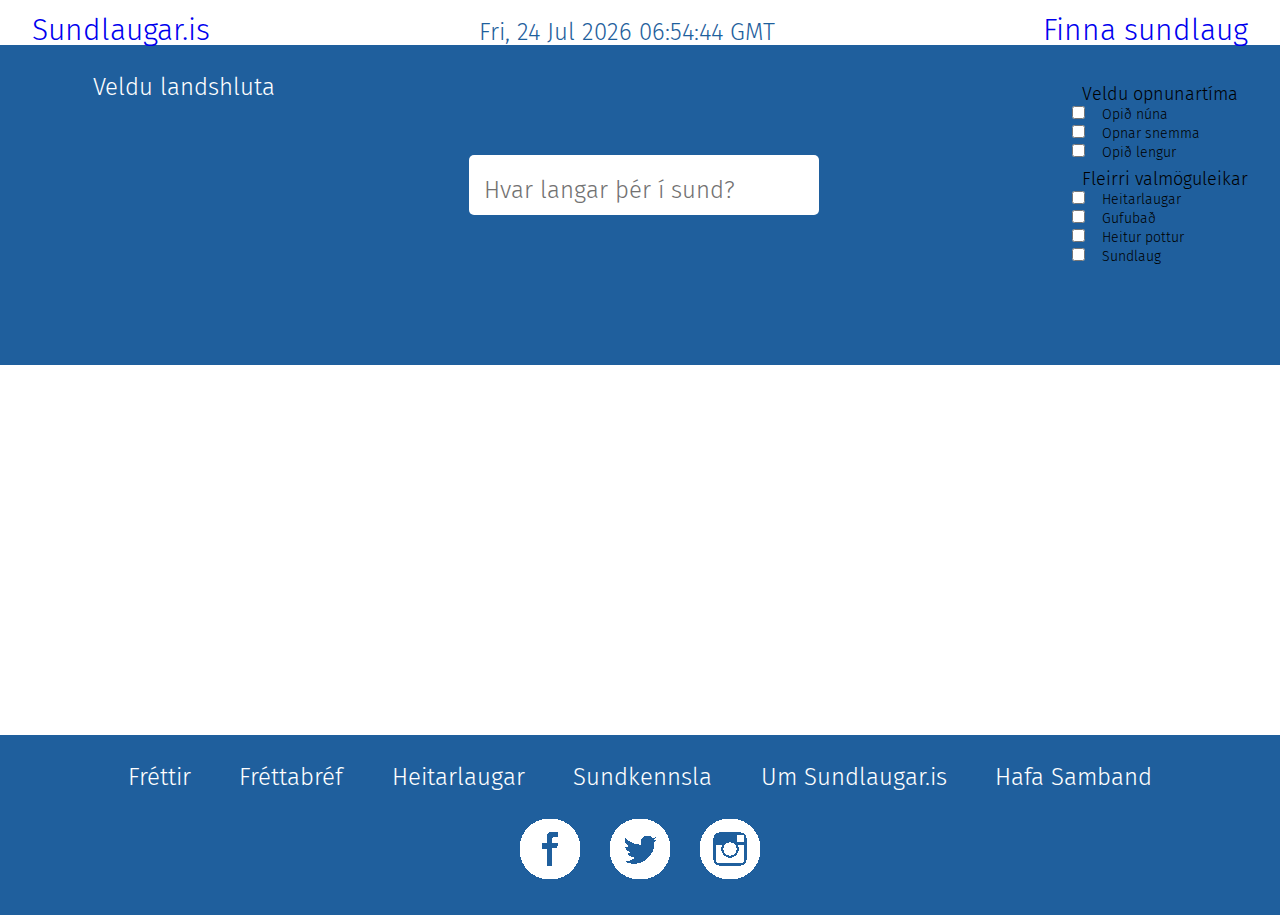
<file: index.html>
<!doctype html>

	<html lang="is">
		<head>
			<meta charset="utf-8">
			<meta name="author" content="Sundlaugar.is">
			<meta name="description" content="Sundlaugar.is er nýr vefur til að auðvelda fólki að fynna upplýsingar um sundlaugar landsins">
			<meta name="viewport" content="width=device-width, initial-scale=1.0">
			<link rel="shortcut icon" type="image/x-icon" href="img/pool.ico">
			<script src="https://ajax.googleapis.com/ajax/libs/jquery/1.12.0/jquery.min.js"></script>
			<link rel="stylesheet" href="https://maxcdn.bootstrapcdn.com/bootstrap/3.3.6/css/bootstrap.min.css" integrity="sha384-1q8mTJOASx8j1Au+a5WDVnPi2lkFfwwEAa8hDDdjZlpLegxhjVME1fgjWPGmkzs7" crossorigin="anonymous">
			<script src="https://maxcdn.bootstrapcdn.com/bootstrap/3.3.6/js/bootstrap.min.js" integrity="sha384-0mSbJDEHialfmuBBQP6A4Qrprq5OVfW37PRR3j5ELqxss1yVqOtnepnHVP9aJ7xS" crossorigin="anonymous"></script>
			<link rel="stylesheet" href="https://maxcdn.bootstrapcdn.com/font-awesome/4.5.0/css/font-awesome.min.css">
			<script src="https://www.amcharts.com/lib/3/ammap.js"></script>
			<script src="https://www.amcharts.com/lib/3/themes/patterns.js"></script>
			<script src="js/jquery.mixitup.js"></script>
			<script src="js/jquery.hideseek.min.js"></script>
			<script src="js/icelandLow.js"></script>
			<link rel="stylesheet" type="text/css" href="src/style.css">
			<title>Sundlaugar.is</title>
		</head>
		<body>
			<nav class='navbar top-navigation'>
				<div class="top-container">
				    <div class="logo">
				      <a class="logo-link" href="index.html">Sundlaugar.is</a>
				    </div>
					    <div class="time"><p id="time"></p></div>
				    <div class="finna">
				      <a class="" href="index.html">Finna sundlaug</a></li>
				    </div>		    
				</div>
			</nav>
			<div class="main">
				<div class="jumbotron">
					<div class="jumbotron-container">
						<div class="landakort">
						<h4>Veldu landshluta</h4>
						<div id="chartdiv"></div>
						</div>
						<div class="search">
							<div class="box">
							  <div class="container-4">
							    <input type="search" id="search" placeholder="Hvar langar þér í sund?" data-list=".list" data-toggle="hideseek"/>
							    <button class="icon"><i class="fa fa-search"></i></button>
							  </div>
							</div>
						</div>
						<form class="controls" id="Filters">
							<fieldset>
							  <h4>Veldu opnunartíma</h4>
							  <div class="checkbox">
							      <input type="checkbox" value=".opid-nuna"/>
							      <label>Opið núna</label>
							   </div>
							  <div class="checkbox">
							      <input type="checkbox" value=".opnar-snemma"/>
							      <label>Opnar snemma</label>
							   </div>
							   <div class="checkbox">
							      <input type="checkbox" value=".opid-lengur"/>
							      <label>Opið lengur</label>
							   </div>
							   </fieldset>
							   <fieldset>
							   <h4>Fleirri valmöguleikar</h4>
							   <div class="checkbox">
							      <input type="checkbox" value=".heitar-laugar"/>
							      <label>Heitarlaugar</label>
							   </div>
							  <div class="checkbox">
							      <input type="checkbox" value=".gufubad"/>
							      <label>Gufubað</label>
							   </div>
							   <div class="checkbox">
							      <input type="checkbox" value=".heitur-pottur"/>
							      <label>Heitur pottur</label>
							   </div>
							   <div class="checkbox">
							      <input type="checkbox" value=".sundlaug"/>
							      <label>Sundlaug</label>
							   </div>
							</fieldset>
						</form>   
					</div>
				</div>
				<div class="container-fluid wrap Container" id="Container">
					<div class="fail-message">
						<span>Því miður fannst ekkert með þessum leitarskilyrðum</span>
					</div>
					<div class=" list row">
						<div class="col-1-3 mobile-col-1-1 mix gufubad heitur-pottur sundlaug opnar-snemma opid-lengur" data-myorder="1">
							<div class="kort-img laugardals">
							</div>
							<div class="info">
								<a href="">
									<h2>Laugardalslaug</h2>						
									<h3>6:30 - 22:00</h3>
								</a>
							</div>
						</div>
						<div class="col-1-3 mobile-col-1-1 mix gufubad heitur-pottur sundlaug opnar-snemma opid-lengur" data-myorder="2" data-attribute="">
							<div class="kort-img arbaer">
							</div>
							<div class="info">
								<a href="">
									<h2>Árbæjarlaug</h2>						
									<h3>6:30 - 22:00</h3>
								</a>
							</div>
						</div>
						<div class="col-1-3 mobile-col-1-1 mix gufubad heitur-pottur sundlaug opnar-snemma" data-myorder="3">
							<div class="kort-img asvalla">
							</div>
							<div class="info">
								<a href="">
								<h2>Ásvallarlaug</h2>						
								<h3>6:30 - 21:00</h3>
								</a>
							</div>
						</div>
						<div class="col-1-3 mobile-col-1-1 mix gufubad heitur-pottur sundlaug opnar-snemma opid-lengur" data-myorder="4">
							<div class="kort-img breidholt">
							</div>
							<div class="info">
								<a href="">
									<h2>Breiðholtslaug</h2>						
									<h3>6:30 - 22:00</h3>
								</a>
							</div>
						</div>
						<div class="col-1-3 mobile-col-1-1 mix gufubad heitur-pottur sundlaug opnar-snemma opid-lengur" data-myorder="5">
							<div class="kort-img grafarvogs">
							</div>
							<div class="info">
								<a href="">
									<h2>Grafarvogslaug</h2>						
									<h3>6:30 - 22:00</h3>
								</a>
							</div>
						</div>
						<div class="col-1-3 mobile-col-1-1 mix gufubad heitur-pottur sundlaug opnar-snemma opid-lengur" data-myorder="6">
							<div class="kort-img sundholl">
							</div>
							<div class="info">
								<a href="">
									<h2>Sundhöll Reykjavíkur</h2>						
									<h3>6:30 - 22:00</h3>
								</a>
							</div>
						</div>
						<div class="col-1-3 mobile-col-1-1 mix gufubad heitur-pottur sundlaug opnar-snemma opid-lengur" data-myorder="7">
							<div class="kort-img vesturbaejar">
							</div>
							<div class="info">
								<a href="">
									<h2>Vesturbæjarlaug</h2>						
									<h3>6:30 - 22:00</h3>
								</a>
							</div>
						</div>
						<div class="col-1-3 mobile-col-1-1 mix gufubad heitur-pottur sundlaug opnar-snemma" data-myorder="8">
							<div class="kort-img alftanes">
							</div>
							<div class="info">
								<a href="">
								<h2>Álftaneslaug</h2>						
								<h3>6:30 - 20:30</h3>
								</a>
							</div>
						</div>
						<div class="col-1-3 mobile-col-1-1 mix gufubad heitur-pottur sundlaug" data-myorder="9">
							<div class="kort-img laugavatn">
							</div>
							<div class="info">
								<a href="">
								<h2>Sundlaugin á Laugavatni</h2>						
								<h3>17:00 - 20:00</h3>
								</a>
							</div>
						</div>
						<div class="col-1-3 mobile-col-1-1 mix gufubad heitur-pottur heitar-laugar" data-myorder="10">
							<div class="kort-img blaalonid">
							</div>
							<div class="info">
								<a href="">
								<h2>Bláa Lónið</h2>						
								<h3>9:00 - 20:00</h3>
								</a>
							</div>
						</div>
					</div>
				</div>
			</div>
			<footer class="footer bs-docs-footer">
			    <div>
			        <div class="footer-navigation">
				      <ul class="container-footer">
				        <li><a href="pages/frettir.html">Fréttir</a></li>
				        <li><a href="pages/frettabref.html">Fréttabréf</a></li>
				        <li><a href="pages/heitarlaugar.html">Heitarlaugar</a></li>
				        <li><a href="pages/sundkennsla.html">Sundkennsla</a></li>
				        <li><a href="pages/umSundlaugar.html">Um Sundlaugar.is</a></li>
				        <li><a href="pages/hafaSamband.html">Hafa Samband</a></li>
				      </ul>
				    </div>
					<div>
			            <nav class="navigation social">
			                <ul class="social-container">
			                	<li class="facebook">
			                		<a href="https://www.facebook.com/sundlaugar"><img src="img/facebook.png"></a>
			                	</li>
			                	<li class="twitter">
			                		<a href="https://twitter.com/sundlaugar"><img src="img/twitter.png"></a>
			                	</li>
			                	<li class="instagram">
			                		<a href="https://instagram.com/sundlaugar"><img src="img/instagram.png"></a>
			                	</li>
			                </ul>
			            </nav>
			        </div>
			    </div>
			</footer>
		</body>
		<script src="js/script.js"></script>
	</html>
</file>
<file: src/style.css>
@charset "UTF-8";
/*    css reset 
--------------------*/
@import url(https://fonts.googleapis.com/css?family=Fira+Sans:300);
html, body, div, span, applet, object, iframe,
h1, h2, h3, h4, h5, h6, p, blockquote, pre,
a, abbr, acronym, address, big, cite, code,
del, dfn, em, img, ins, kbd, q, s, samp,
small, strike, strong, sub, sup, tt, var,
b, u, i, center,
dl, dt, dd, ol, ul, li,
fieldset, form, label, legend,
table, caption, tbody, tfoot, thead, tr, th, td,
article, aside, canvas, details, embed,
figure, figcaption, footer, header, hgroup,
menu, nav, output, ruby, section, summary,
time, mark, audio, video {
  margin: 0;
  padding: 0;
  border: 0;
  font-size: 100%;
  font: inherit;
  vertical-align: baseline; }

/* HTML5 display-role reset for older browsers */
article, aside, details, figcaption, figure,
footer, header, hgroup, menu, nav, section {
  display: block; }

body {
  line-height: 1; }

ol, ul {
  list-style: none; }

blockquote, q {
  quotes: none; }

blockquote:before, blockquote:after,
q:before, q:after {
  content: '';
  content: none; }

table {
  border-collapse: collapse;
  border-spacing: 0; }

/*  END of css reset 
--------------------*/
/*  Fira sans font 
--------------------*/
/*
  Simple Grid
  Project Page - http://thisisdallas.github.com/Simple-Grid/
  Author - Dallas Bass
  Site - http://ninenineteen.co
*/
*, *:after, *:before {
  -webkit-box-sizing: border-box;
  -moz-box-sizing: border-box;
  box-sizing: border-box; }

body {
  margin: 0; }

[class*='col-'] {
  float: left;
  min-height: 1px;
  padding-right: 20px;
  /* column-space */ }

.grid {
  width: 100%;
  max-width: 1640px;
  min-width: 748px;
  /* when using padded grid on ipad in portrait mode, width should be viewport-width - padding = (768 - 20) = 748. actually, it should be even smaller to allow for padding of grid containing element */
  margin: 0 auto;
  overflow: hidden; }

.grid:after {
  content: "";
  display: table;
  clear: both; }

.grid-pad {
  padding-top: 20px;
  padding-left: 20px;
  /* grid-space to left */
  padding-right: 0;
  /* grid-space to right: (grid-space-left - column-space) e.g. 20px-20px=0 */ }

.push-right {
  float: right; }

/* Content Columns */
.col-1-1 {
  width: 100%; }

.col-2-3, .col-8-12 {
  width: 66.66%; }

.col-1-2, .col-6-12 {
  width: 49%; }

.col-1-3, .col-4-12 {
  width: 30%; }

.col-1-4, .col-3-12 {
  width: 25%; }

.col-1-5 {
  width: 20%; }

.col-1-6, .col-2-12 {
  width: 16.667%; }

.col-1-7 {
  width: 14.28%; }

.col-1-8 {
  width: 12.5%; }

.col-1-9 {
  width: 11.1%; }

.col-1-10 {
  width: 10%; }

.col-1-11 {
  width: 9.09%; }

.col-1-12 {
  width: 8.33%; }

/* Layout Columns */
.col-11-12 {
  width: 91.66%; }

.col-10-12 {
  width: 83.333%; }

.col-9-12 {
  width: 75%; }

.col-5-12 {
  width: 41.66%; }

.col-7-12 {
  width: 58.33%; }

/* Pushing blocks */
.push-2-3, .push-8-12 {
  margin-left: 66.66%; }

.push-1-2, .push-6-12 {
  margin-left: 50%; }

.push-1-3, .push-4-12 {
  margin-left: 33.33%; }

.push-1-4, .push-3-12 {
  margin-left: 25%; }

.push-1-5 {
  margin-left: 20%; }

.push-1-6, .push-2-12 {
  margin-left: 16.667%; }

.push-1-7 {
  margin-left: 14.28%; }

.push-1-8 {
  margin-left: 12.5%; }

.push-1-9 {
  margin-left: 11.1%; }

.push-1-10 {
  margin-left: 10%; }

.push-1-11 {
  margin-left: 9.09%; }

.push-1-12 {
  margin-left: 8.33%; }

@media handheld, only screen and (max-width: 767px) {
  .grid {
    width: 100%;
    min-width: 0;
    margin-left: 0;
    margin-right: 0;
    padding-left: 20px;
    /* grid-space to left */
    padding-right: 10px;
    /* grid-space to right: (grid-space-left - column-space) e.g. 20px-10px=10px */ }

  [class*='col-'] {
    width: auto;
    float: none;
    margin: 10px 0;
    padding-left: 0;
    padding-right: 10px;
    /* column-space */ }

  /* Mobile Layout */
  [class*='mobile-col-'] {
    float: left;
    margin: 0 0 10px;
    padding-left: 0;
    padding-right: 10px;
    /* column-space */
    padding-bottom: 0; }

  .mobile-col-1-1 {
    width: 100%; }

  .mobile-col-2-3, .mobile-col-8-12 {
    width: 66.66%; }

  .mobile-col-1-2, .mobile-col-6-12 {
    width: 50%; }

  .mobile-col-1-3, .mobile-col-4-12 {
    width: 33.33%; }

  .mobile-col-1-4, .mobile-col-3-12 {
    width: 25%; }

  .mobile-col-1-5 {
    width: 20%; }

  .mobile-col-1-6, .mobile-col-2-12 {
    width: 16.667%; }

  .mobile-col-1-7 {
    width: 14.28%; }

  .mobile-col-1-8 {
    width: 12.5%; }

  .mobile-col-1-9 {
    width: 11.1%; }

  .mobile-col-1-10 {
    width: 10%; }

  .mobile-col-1-11 {
    width: 9.09%; }

  .mobile-col-1-12 {
    width: 8.33%; }

  /* Layout Columns */
  .mobile-col-11-12 {
    width: 91.66%; }

  .mobile-col-10-12 {
    width: 83.333%; }

  .mobile-col-9-12 {
    width: 75%; }

  .mobile-col-5-12 {
    width: 41.66%; }

  .mobile-col-7-12 {
    width: 58.33%; }

  .hide-on-mobile {
    display: none !important;
    width: 0;
    height: 0; } }
/* END of simple grid
-------------------------*/
/*	navigation
------------------*/
.top-container {
  width: 95%;
  display: flex;
  justify-content: space-between;
  box-sizing: border-box;
  margin-left: 2.5%;
  padding-top: 15px;
  font-family: 'Fira Sans', sans-serif;
  font-weight: 300;
  font-size: 30px;
  color: #1f5f9d; }

.top-container div a {
  text-decoration: none; }

.time {
  font-size: 24px;
  padding-top: 5px; }

/*	Hiding hamburger nav for desktop */
.hamburger,
.cross,
.menu {
  display: none; }

/*	mobile */
@media screen and (max-width: 768px) {
  /*	hamburger menu */
  .hamburger {
    display: inline-block;
    background: none;
    position: absolute;
    top: 10px;
    right: 0;
    line-height: 45px;
    padding: 0px 15px 0px 15px;
    color: #3b3a36;
    border: 0;
    font-size: 1.4em;
    font-weight: bold;
    cursor: pointer;
    outline: none;
    z-index: 10000000000000; }

  .cross {
    display: inline-block;
    background: none;
    position: absolute;
    top: 10px;
    right: 0;
    padding: 0px 15px 0px 15px;
    color: #3b3a36;
    border: 0;
    font-size: 3em;
    line-height: 65px;
    font-weight: bold;
    cursor: pointer;
    outline: none;
    z-index: 10000000000000; }

  .menu {
    display: inline-block;
    margin-top: 20px;
    z-index: 1000000;
    font-weight: bold;
    font-size: 0.8em;
    width: 100%;
    background: #3b3a36;
    position: absolute;
    text-align: center; }

  .menu ul {
    margin: 0;
    padding: 0;
    list-style-type: none;
    list-style-image: none; }

  .menu li {
    display: block;
    padding: 15px 0 15px 0;
    border-bottom: #1d1f20 1px solid; }
    .menu li:hover {
      display: block;
      background: #181818;
      padding: 15px 0 15px 0;
      border-bottom: #1d1f20 1px solid; }

  .menu ul li a {
    text-decoration: none;
    margin: 0px;
    color: #ffffff; }

  .menu ul li a:hover {
    color: #fff;
    text-decoration: none; }

  .menu a {
    text-decoration: none;
    color: white; }

  .menu a:hover {
    text-decoration: none;
    color: white; }

  .glyphicon-home {
    color: white;
    font-size: 1.5em;
    margin-top: 5px;
    margin: 0 auto; }

  /*	END of hamburger menu */ }
/*	END of navigation
-----------------------*/
/* 	Sundlaugakortinn 
--------------------------*/
.col-1-3 {
  height: 380px;
  margin-left: 2.5%;
  margin-top: 30px;
  background-color: #1f5f9d; }

.kort-img {
  width: 100%;
  height: 260px; }

.info {
  width: 100%;
  height: 120px;
  padding-top: 30px;
  text-align: center;
  bottom: 0;
  font-family: 'Fira Sans', sans-serif;
  font-weight: 300;
  font-size: 30px;
  color: #ffffff; }

.info a {
  color: #ffffff;
  text-decoration: none; }

[class*='col-'] {
  padding-right: 0; }

#Container .mix {
  display: none; }

/* @mixin bg-img fyrir sundlaugakortinn */
.laugardals {
  background: url(../img/laugardals.jpg) no-repeat center center; }

.alftanes {
  background: url(../img/alftanes.jpg) no-repeat center center; }

.arbaer {
  background: url(../img/arbaer.jpg) no-repeat center center; }

.asvalla {
  background: url(../img/asvalla.jpg) no-repeat center center; }

.breidholt {
  background: url(../img/breidholt.jpg) no-repeat center center; }

.grafarvogs {
  background: url(../img/grafarvogs.jpg) no-repeat center center; }

.sundholl {
  background: url(../img/sundholl.jpg) no-repeat center center; }

.vesturbaejar {
  background: url(../img/vesturbaejar.jpg) no-repeat center center; }

.laugavatn {
  background: url(../img/laugavatn.jpg) no-repeat center center; }

.blaalonid {
  background: url(../img/blaalonid.jpg) no-repeat center center; }

.hellulaug {
  background: url(../img/hellulaug.jpg) no-repeat center center; }

.hella {
  background: url(../img/hella.jpg) no-repeat center center; }

.stykkis {
  background: url(../img/stykkis.jpg) no-repeat center center; }

.egilsstada {
  background: url(../img/egilsstada.jpg) no-repeat center center; }

.eskifirdi {
  background: url(../img/eskifirdi.jpg) no-repeat center center; }

.dalvik {
  background: url(../img/dalvik.jpg) no-repeat center center; }

.blonduos {
  background: url(../img/blonduos.jpg) no-repeat center center; }

@media handheld, only screen and (max-width: 767px) {
  .col-1-3 {
    margin-left: 0; } }
/* 	END of Sundlaugakortinn 
-------------------------------*/
/*		Footer
-----------------------*/
footer {
  height: 180px;
  width: 100%;
  text-align: center;
  background-color: #1f5f9d;
  margin-top: 30px; }

.container-footer {
  width: 80%;
  display: flex;
  justify-content: space-between;
  box-sizing: border-box;
  margin-left: 10%;
  padding-top: 30px; }

.container-footer li a {
  font-family: 'Fira Sans', sans-serif;
  font-weight: 300;
  font-size: 24px;
  color: #ffffff;
  text-decoration: none; }

.social {
  display: flex;
  justify-content: center; }

.social-container {
  width: 240px;
  display: flex;
  justify-content: space-between;
  margin: 30px 0 0 0; }

/*	Footer for mobile
-----------------------*/
@media screen and (max-width: 768px) {
  footer {
    height: 120px; }

  .container-footer {
    display: none; } }
/*	END of Footer
-----------------------*/
body {
  font-family: 'Fira Sans', sans-serif;
  font-weight: 300; }

/*	Footer festur ni├░ri
-------------------------*/
.main {
  min-height: calc(100vh - 240px);
  overflow: hidden; }

/*	END of Footer festur ni├░ri
--------------------------------*/
.jumbotron {
  background-color: #1f5f9d;
  width: 100%;
  height: 320px;
  margin-bottom: 0;
  padding-top: 30px;
  padding-bottom: 0; }

.jumbotron-container {
  display: flex;
  justify-content: space-between;
  width: 95%;
  margin-left: 2.5%; }

/*	Interactive map
-------------------------*/
.landakort {
  display: inline-block;
  width: 25%;
  height: 220px;
  color: #ffffff;
  font-size: 24px;
  text-align: center;
  Z-index: 300; }

#chartdiv {
  width: 100%;
  height: 220px;
  font-size: 11px; }

/*	END of Interactive map
-------------------------*/
/* Search Bar
------------------*/
.container-4 {
  overflow: hidden;
  width: 350px;
  margin-left: -110px;
  margin-top: 80px;
  vertical-align: middle;
  white-space: nowrap; }

.search {
  Z-index: 300; }

.container-4 input#search {
  width: 350px;
  height: 60px;
  background: #ffffff;
  border: none;
  font-family: 'Fira Sans', sans-serif;
  font-weight: 300;
  font-size: 24px;
  float: left;
  color: #1f5f9d;
  padding-left: 15px;
  padding-top: 10px;
  border-radius: 5px; }

.container-4 input#search::-webkit-input-placeholder {
  color: #727171; }

.container-4 button.icon {
  border: none;
  background: #3b3a36;
  height: 60px;
  width: 60px;
  color: #ffffff;
  opacity: 0;
  font-size: 24pt;
  -webkit-transition: all .55s ease;
  -moz-transition: all .55s ease;
  -ms-transition: all .55s ease;
  -o-transition: all .55s ease;
  transition: all .55s ease; }

.container-4:hover button.icon,
.container-4:active button.icon,
.container-4:focus button.icon {
  outline: none;
  opacity: 1;
  margin-left: -60px; }

.container-4:hover button.icon:hover {
  background: #a1a0a0;
  color: #3b3a36; }

/* END of Search Bar
------------------*/
/*	Search fillters
-------------------------*/
.controls-mobile {
  display: none; }

.controls-desktop {
  width: 220px;
  height: 270px;
  background-color: #ffffff;
  border: 1px solid #3b3a36;
  border-radius: 4px;
  Z-index: 300; }

fieldset h4 {
  margin: 10px 0 0 20px;
  font-size: 18px; }

.checkbox label {
  margin-left: 10px;
  font-size: 14px; }

.checkbox label:after {
  content: '';
  position: absolute;
  top: 4px;
  left: 4px;
  width: 10px;
  height: 10px;
  border-radius: 2px;
  background: #68b8c4;
  opacity: 0;
  pointer-events: none; }

.checkbox input[type=checkbox], .checkbox-inline input[type=checkbox], .radio input[type=radio], .radio-inline input[type=radio] {
  margin-left: 10px; }

.checkbox input {
  border: 2px solid #3b3a36; }

.Container .fail-message {
  position: absolute;
  top: 0;
  left: 0;
  bottom: 0;
  right: 0;
  text-align: center;
  opacity: 0;
  pointer-events: none;
  -webkit-transition: 150ms;
  -moz-transition: 150ms;
  transition: 150ms; }

.Container .fail-message:before {
  content: '';
  display: inline-block;
  vertical-align: middle;
  height: 100%; }

.Container .fail-message span {
  display: inline-block;
  vertical-align: middle;
  font-family: 'Fira Sans', sans-serif;
  font-weight: 300;
  color: #ffffff;
  font-size: 20px; }

.Container.fail .fail-message {
  opacity: 1;
  pointer-events: auto; }

/*	END of Search fillters
-------------------------*/
/*	Search, Fillters and Map for mobile
-----------------------------------------*/
@media screen and (max-width: 768px) {
  .landakort,
  .controls,
  .time,
  .finna {
    display: none; }

  .container-4 {
    margin-top: 80px;
    margin: 0 auto;
    display: block; }

  .jumbotron-container {
    display: block;
    width: 100%;
    margin: 0 auto; }

  .jumbotron {
    height: 155px; }

  /*	Filters for mobile */
  .controls-mobile {
    display: flex;
    justify-content: center;
    width: 100%;
    margin-top: 10px; }

  #FilterSelect {
    margin-right: 10px; }

  /*	END of Filters for mobile */ }
/*	END of Search, Fillters and Map for mobile
------------------------------------------------*/
/*	  Undirs├¡├░a
--------------------*/
.jumbotron-img {
  background: linear-gradient(rgba(31, 95, 157, 0.5), rgba(31, 95, 157, 0.5)), url(../img/laugardalslaug.jpg) no-repeat center center;
  background-size: 100%;
  height: 550px; }

.sundlaug-info {
  text-align: center;
  vertical-align: middle;
  line-height: 100px;
  width: 100%;
  height: 120px;
  padding-top: 0px;
  text-align: center;
  bottom: 0;
  font-family: 'Fira Sans', sans-serif;
  font-weight: 300;
  font-size: 36px;
  color: #ffffff; }

.sundlaug-info h2 {
  margin-top: 150px; }

.alert {
  margin-top: 30px;
  margin-bottom: 0;
  background-color: #ec7f7f;
  color: #ffffff;
  text-align: center; }
  .alert h2 {
    padding: 15px 0 20px 0;
    font-size: 24px; }
  .alert p {
    line-height: 1.5em;
    padding: 0 15px 15px 15px; }

.blue-box {
  margin-top: 30px;
  background-color: #1f5f9d;
  color: #ffffff; }
  .blue-box h2, .blue-box h3, .blue-box h4, .blue-box p {
    margin: 0 0px 0 30px;
    padding: 10px 30px 10px 0;
    line-height: 1.5em; }
  .blue-box h2 {
    font-size: 30px; }
  .blue-box h3 {
    font-size: 20px; }
  .blue-box h4, .blue-box p {
    font-size: 18px; }

.google-map,
.stadsetning {
  width: 50%;
  height: 100%; }

#gmap_canvas img {
  max-width: 100% !important;
  background: 100% !important; }

.white-box {
  height: 100%;
  margin-top: 30px;
  border: 1px solid #3b3a36; }
  .white-box h2, .white-box p {
    margin-left: 30px;
    padding: 10px 30px 10px 0px;
    line-height: 1.5em; }
  .white-box h2 {
    font-size: 30px; }
  .white-box p {
    font-size: 18px; }

.phone-container {
  display: none; }

@media screen and (max-width: 768px) {
  .jumbotron-img {
    background-size: 100%;
    height: 240px; }

  .sundlaug-info {
    text-align: center;
    vertical-align: middle;
    line-height: 70px;
    width: 100%;
    height: 120px;
    font-size: 28px; }

  .sundlaug-info h2 {
    margin-top: 0px; }

  .phone-container {
    width: 100px;
    height: 100px;
    display: block; }

  .phone {
    background: url(../img/phone.png) no-repeat center center;
    background-size: 100%; }

  .google-map {
    display: none; }

  .blue-box h2,
  .white-box h2 {
    font-size: 24px; }

  .blue-box h3 {
    font-size: 18px; }
  .blue-box h4, .blue-box p {
    font-size: 16px; }

  .stadsetning {
    width: 100%; } }
/*	 END of Undirs├¡├░a
-------------------------*/

/*# sourceMappingURL=style.css.map */
</file>
